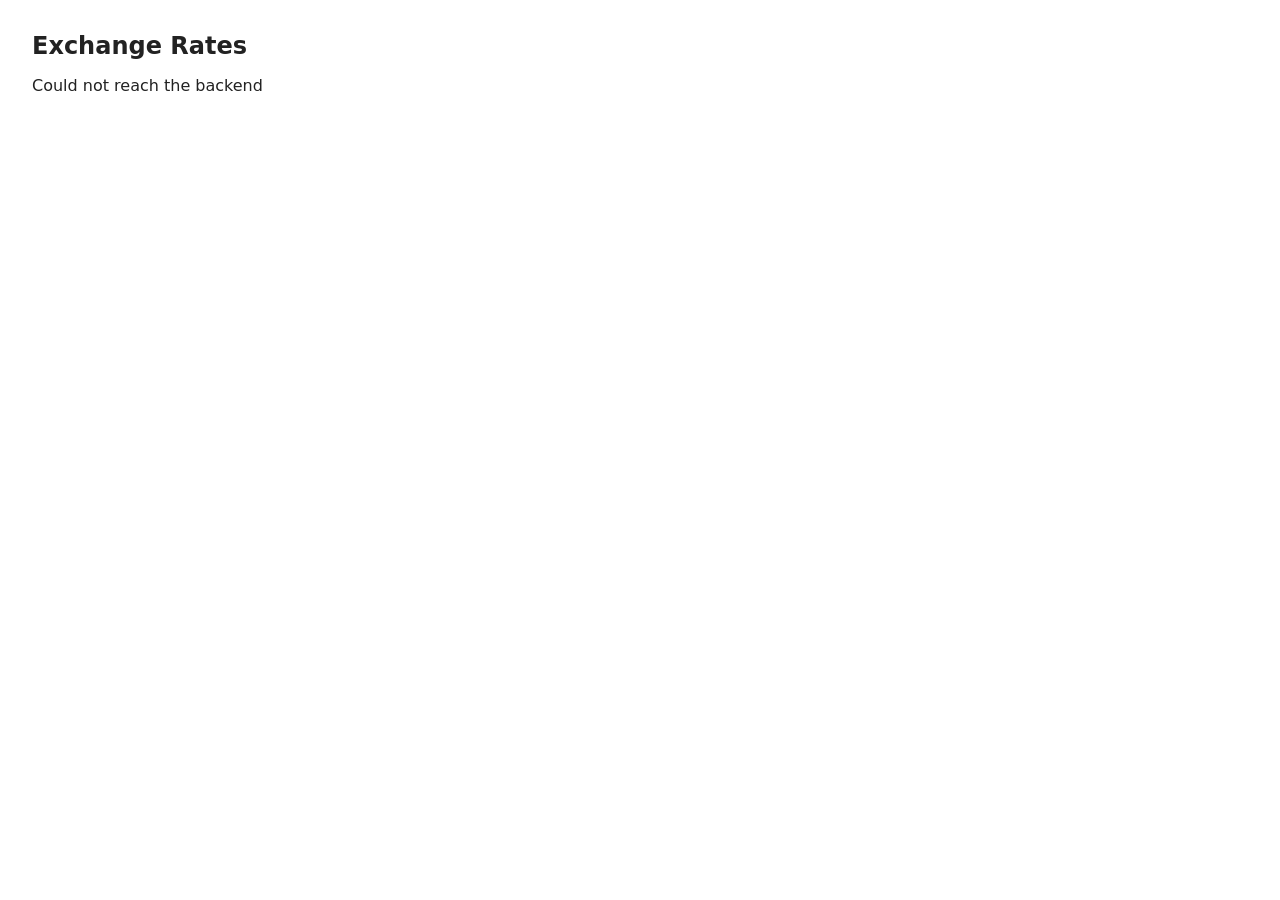
<file: frontend/index.html>
<!DOCTYPE html>
<html lang="en">
<head>
    <meta charset="UTF-8">
    <meta name="viewport" content="width=device-width, initial-scale=1.0">
    <title>Exchange Rates</title>
    <link rel="stylesheet" href="style.css">
</head>
<body>
    <h1>Exchange Rates</h1>

    <p id="status">Loading…</p>

    <table id="rates" hidden>
        <thead>
            <tr>
                <th>Code</th>
                <th>Currency</th>
                <th>Country</th>
                <th>Buy</th>
                <th>Sell</th>
                <th>Mid</th>
            </tr>
        </thead>
        <tbody id="rates-body"></tbody>
    </table>

    <script src="list.js"></script>
</body>
</html>
</file>
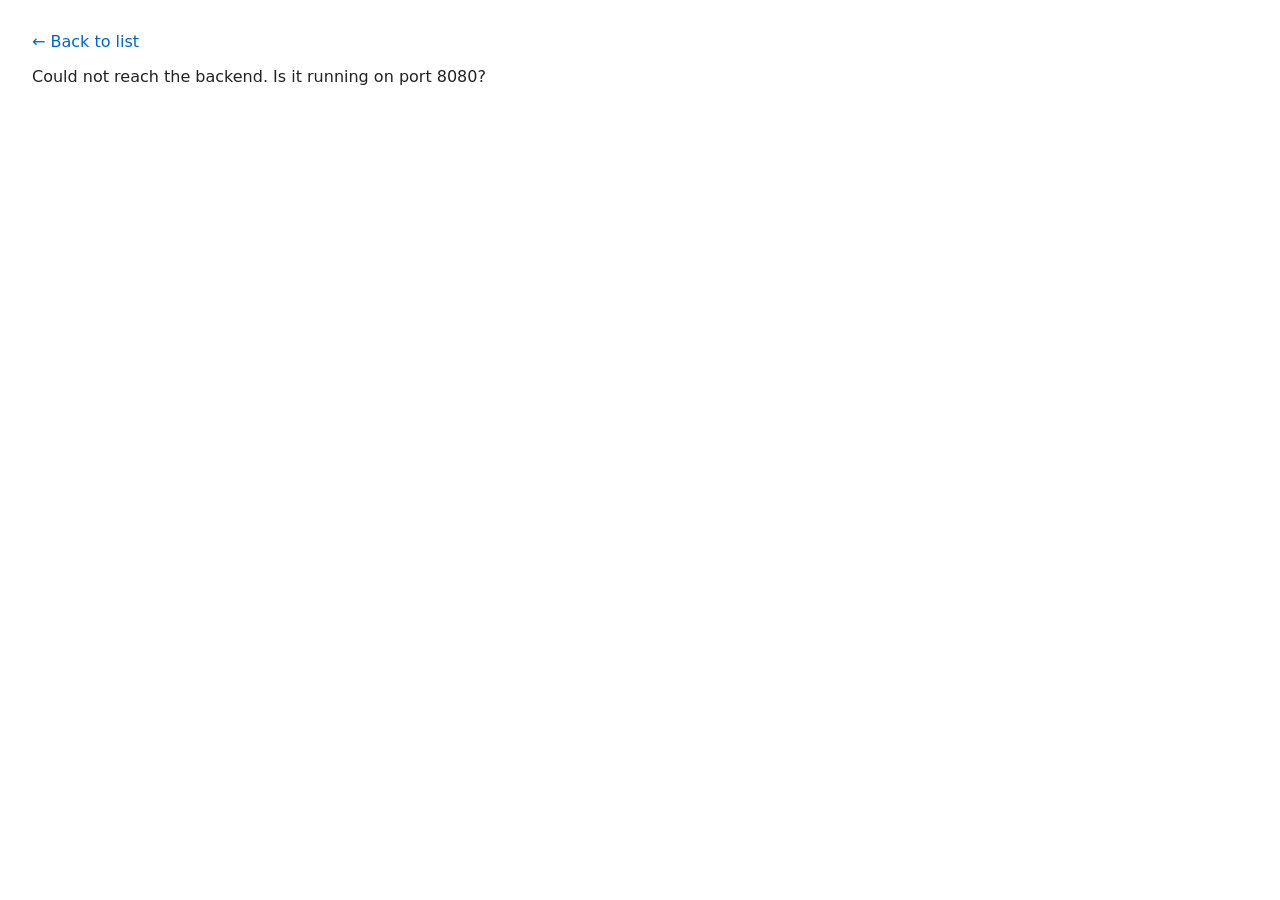
<file: frontend/detail.html>
<!DOCTYPE html>
<html lang="en">
<head>
    <meta charset="UTF-8">
    <meta name="viewport" content="width=device-width, initial-scale=1.0">
    <title>Exchange Rate Detail</title>
    <link rel="stylesheet" href="style.css">
</head>
<body>
    <p><a href="index.html">← Back to list</a></p>

    <div id="detail">Loading…</div>

    <script src="detail.js"></script>
</body>
</html>
</file>
<file: frontend/style.css>
body {
    font-family: system-ui, sans-serif;
    margin: 2rem;
    color: #222;
}

h1 {
    font-size: 1.5rem;
}

table {
    border-collapse: collapse;
    width: 100%;
    margin-top: 1rem;
}

th, td {
    border: 1px solid #ccc;
    padding: 0.5rem 0.75rem;
    text-align: left;
}

th {
    background: #f4f4f4;
}

tr:hover td {
    background: #fafafa;
}

a {
    color: #0066cc;
    text-decoration: none;
}

a:hover {
    text-decoration: underline;
}
</file>
